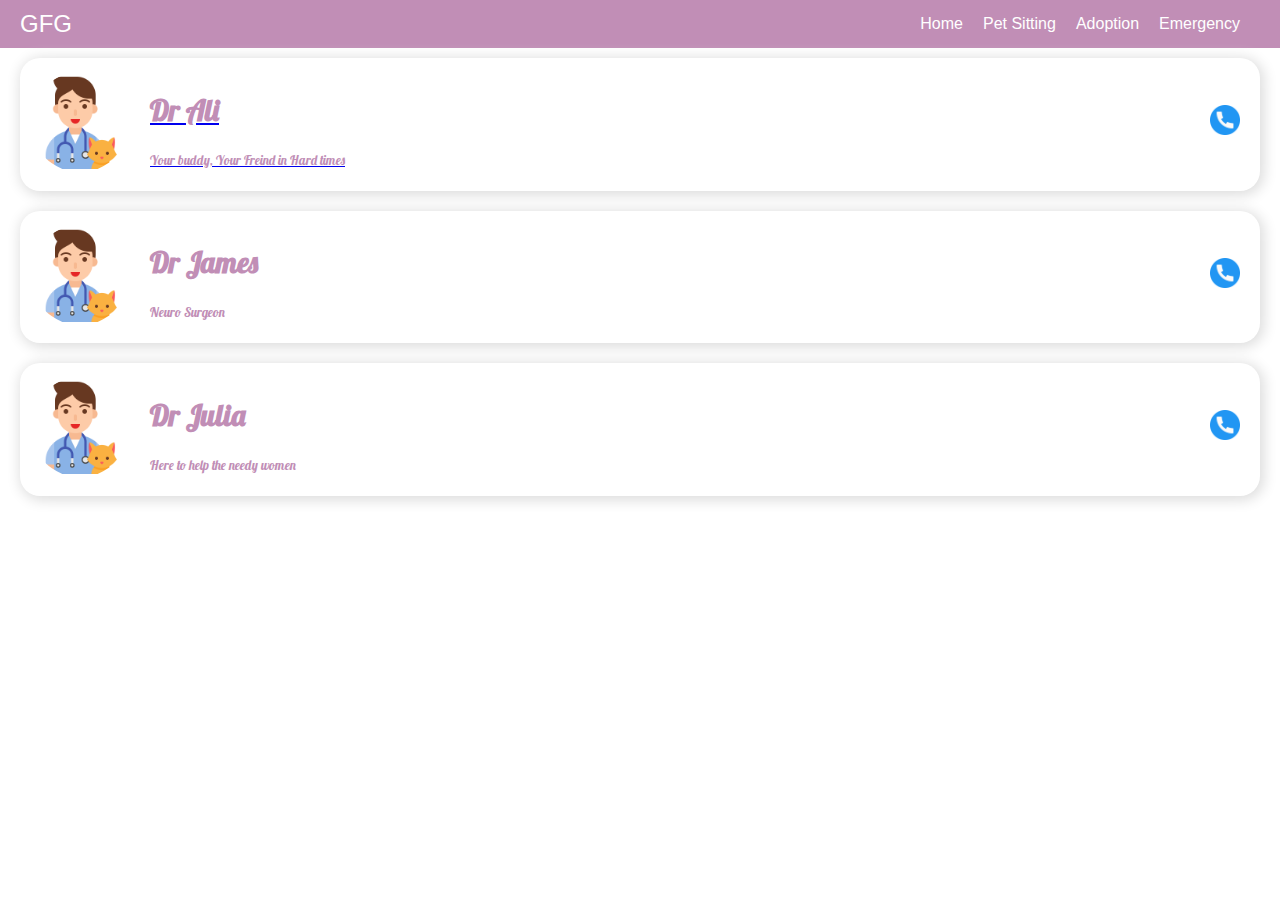
<file: emergency.html>
<!DOCTYPE html>
<html lang="en">

<head>
    <meta charset="UTF-8">
    <meta name="viewport" content="width=device-width, initial-scale=1.0">
    <title>Document</title>
    <link href="emergency.css" rel="stylesheet">
</head>

<body>
    <nav>
        
        <input type="checkbox" id="check">
        <label for="check" class="checkbtn">
            <i class="fas fa-bars"></i>
        </label>
        <label class="logo">GFG</label>
        <ul>
            <li><a class="active" href="">Home</a></li>
            <li><a href="./pet-sitting.html">Pet Sitting</a></li>
            <li><a href="./adoption.html">Adoption</a></li>
            <li><a href="./emergency.html">Emergency</a></li>
        </ul>
    </nav>
    <div>
        <div class="courses">
            <a href="doctor-info.html">

                <div class="courses1">
                    <div class="course-img">
                    <img src="images/veterinary.png">
                </div>
                <div class="courses-title">
                    <h2>Dr Ali</h2>
                    <p>Your buddy, Your Freind in Hard times
                    </div>
                    <h1 class="course-price"><img src="images/telephone.png"></h1>
                </div>
            </a>

            <div class="courses1">
                <div class="course-img">
                    <img src="images/veterinary.png">
                </div>
                <div class="courses-title">
                    <h2>Dr James</h2>
                    <p>Neuro Surgeon    
                </div>
                <h1 class="course-price"><img src="images/telephone.png"></h1>
            </div>

            <div class="courses1">
                <div class="course-img">
                    <img src="images/veterinary.png">
                </div>
                <div class="courses-title">
                    <h2>Dr Julia</h2>
                    <p>Here to help the needy women
                </div>
                <h1 class="course-price"><img src="images/telephone.png"></h1>
            </div>
          
    </div>
</body>

</html>
</file>
<file: emergency.css>
@import url('https://fonts.googleapis.com/css2?family=Lobster&display=swap');

body {
    margin: 0;
    padding: 0;
    font-family: Arial, sans-serif;
  }
  
  nav {
    background-color: #c18eb6;
    color: white;
    display: flex;
    justify-content: space-between;
    align-items: center;
    padding: 10px 20px;
  }
  
  .logo {
    font-size: 1.5rem;
  }
  
  ul {
    display: flex;
    list-style: none;
    padding: 0;
    margin: 0;
  }
  
  ul li {
    margin-right: 20px;
  }
  
  ul li a {
    color: white;
    text-decoration: none;
    transition: color 0.3s;
  }
  
  ul li a:hover {
    color: #7c2269;
  }
  
  .checkbtn {
    font-size: 30px;
    color: white;
    cursor: pointer;
    display: none;
  }
  
  #check {
    display: none;
  }
  
  @media (max-width: 768px) {
    .checkbtn {
      display: block;
      order: 1;
      margin-right: 20px;
    }
  
    ul {
      position: fixed;
      top: 80px;
      right: -100%;
      background-color: green;
      width: 100%;
      height: 100vh;
      display: flex;
      flex-direction: column;
      justify-content: center;
      align-items: center;
      transition: all 0.3s;
    }
  
    ul li {
      margin: 20px 0;
    }
  
    ul li a {
      font-size: 20px;
    }
  
    #check:checked ~ ul {
      right: 0;
    }
  }

  .courses {
    display: flex;
    flex-direction: column;
}

.courses1 {
    display: flex;
    align-items: center;
    margin: 10px 20px;
    border-radius: 20px;
    box-shadow: 2px 2px 14px 2px gainsboro;
    padding: 10px;
    background-color: #fff;
    flex-direction: row;
}

.course-img {
    width: 100px;
    overflow: hidden;
    flex: 0 0 auto;
    border-radius: 50%;
}

.course-img img {
    object-fit: cover;
    border-radius: inherit;
    width: 100px;
    height: 100%;
}

.courses-title {
    color: #c18eb6;
    flex: 1 1 auto;
    padding: 0 20px;
    font-size: larger;
    font-family: "Lobster", sans-serif;
    font-weight: 400;
    font-style: normal;
}

.courses-title h4 {
    color: #474784;
}

.courses-title p {
    font-size: 0.8rem;
}

.course-price {
    flex: 0 0 auto;
    color: #474784;
    margin-right: 10px;
}
.course-price img{
    width: 30px;
}
</file>
